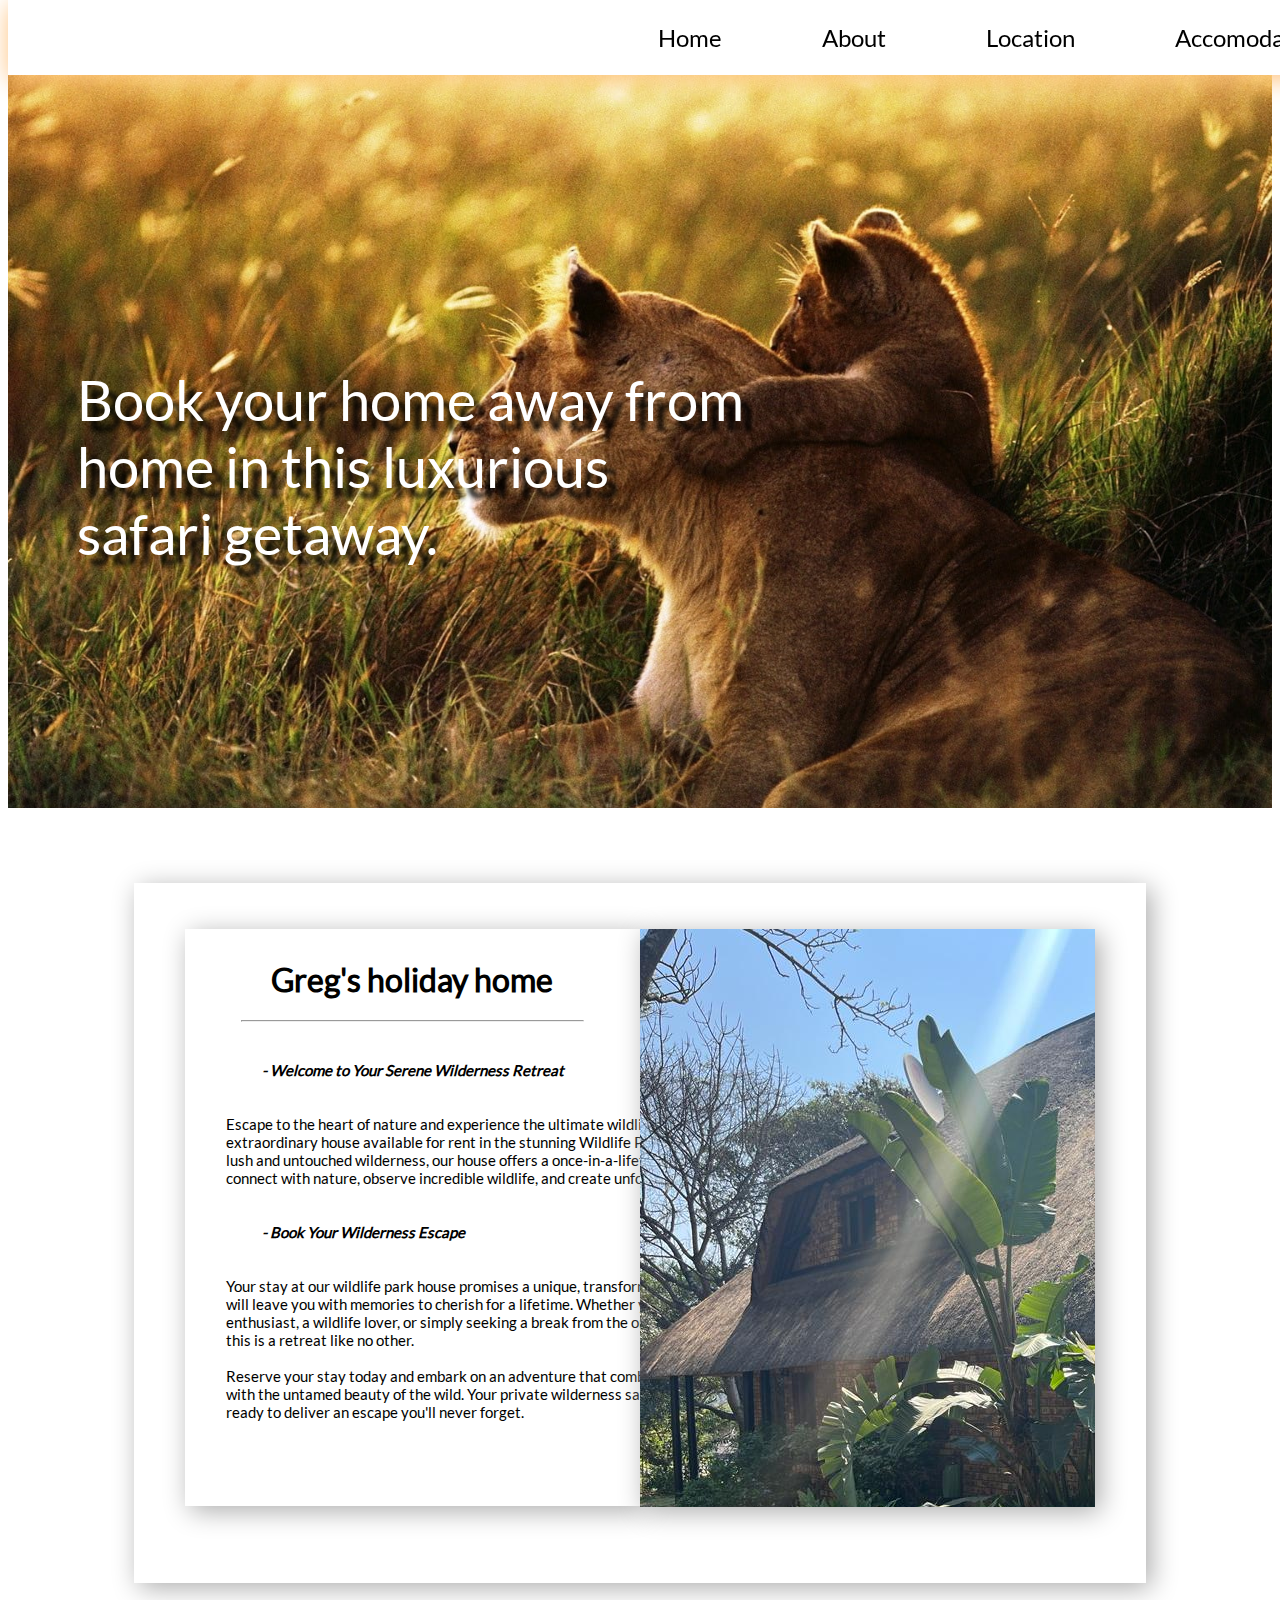
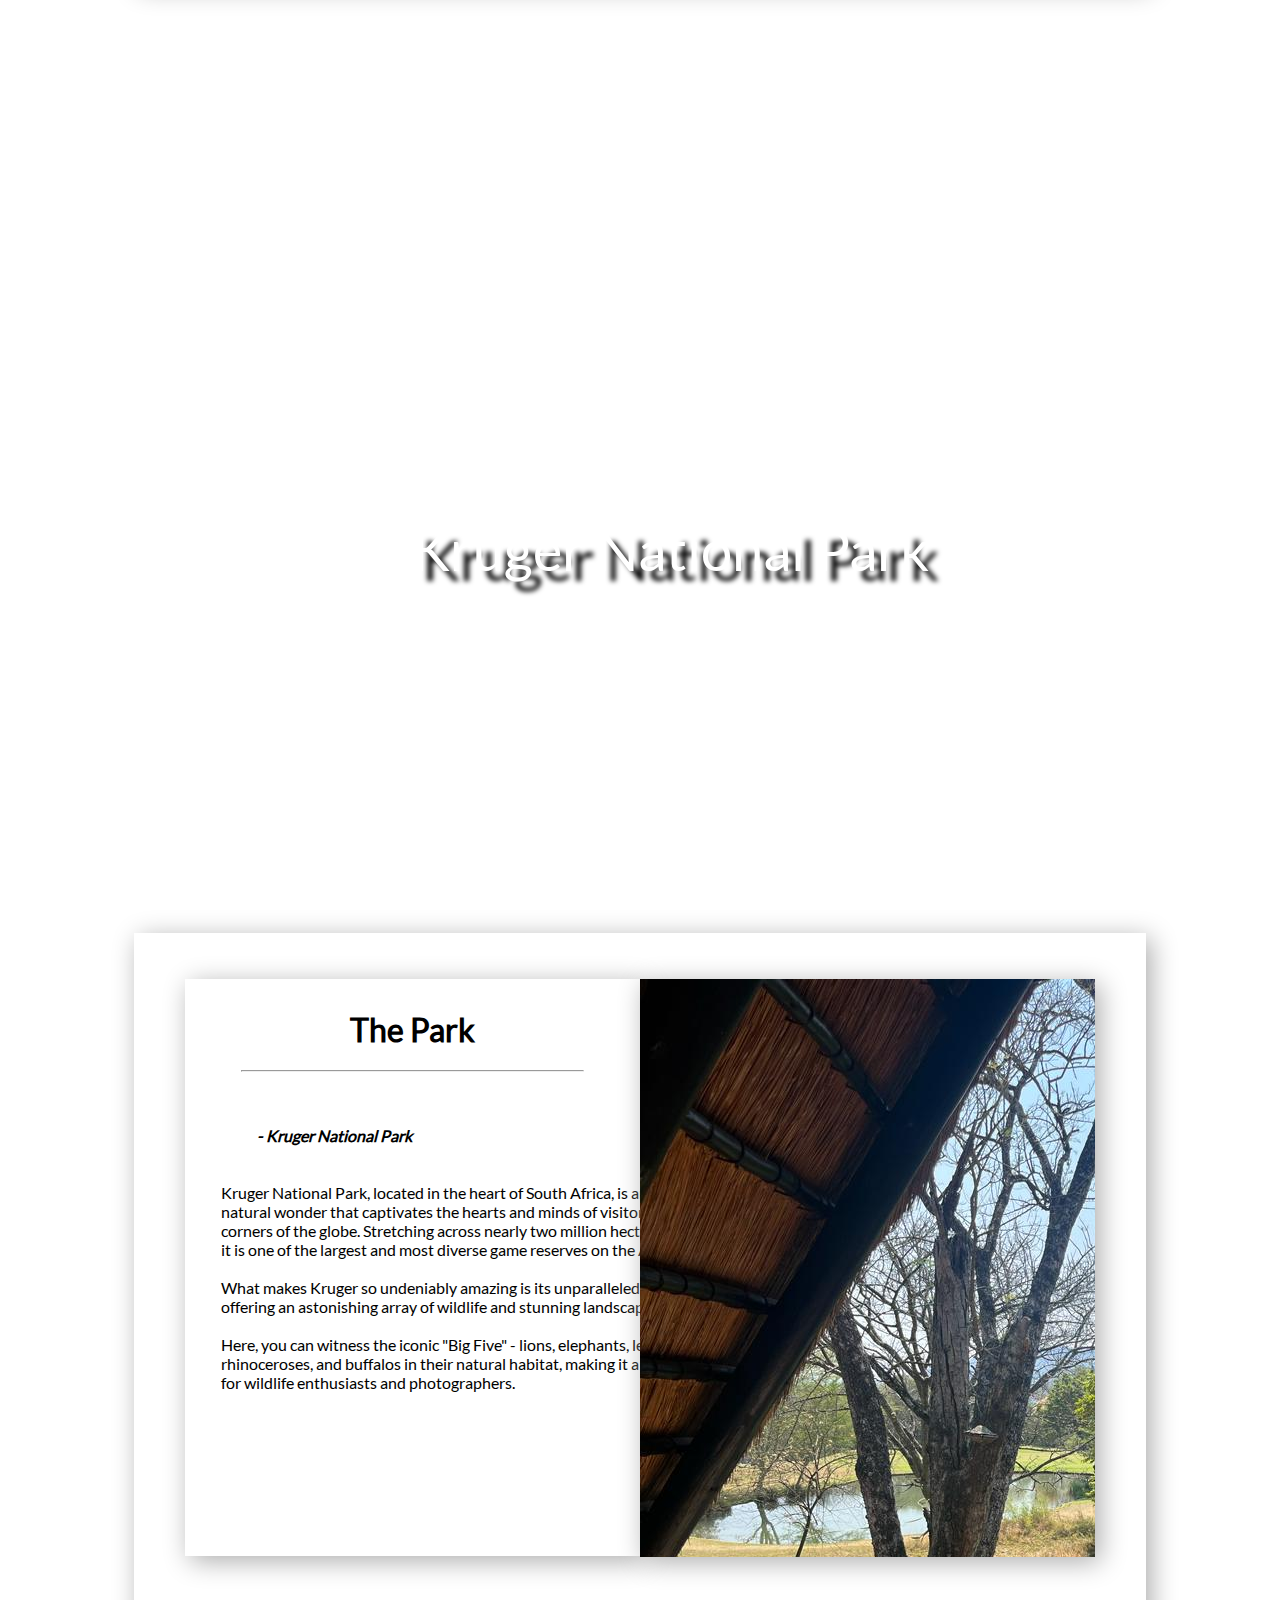
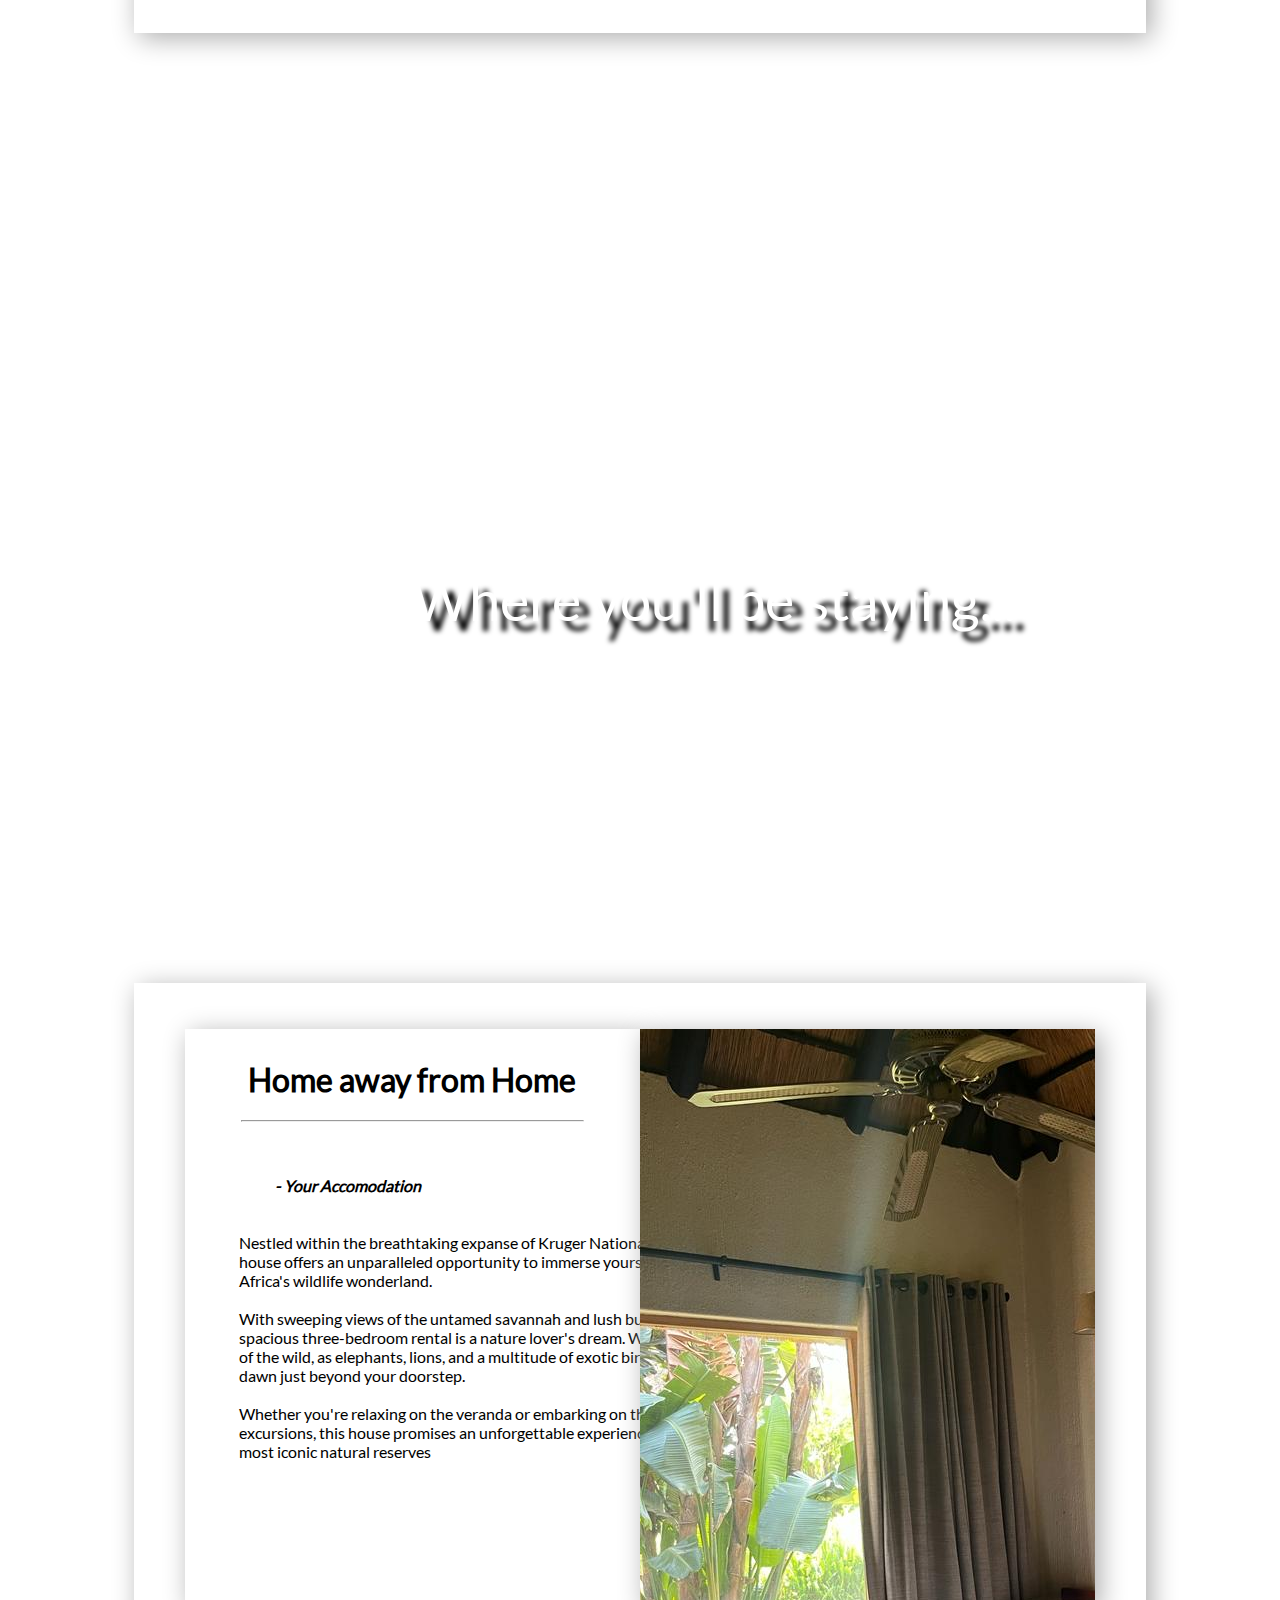
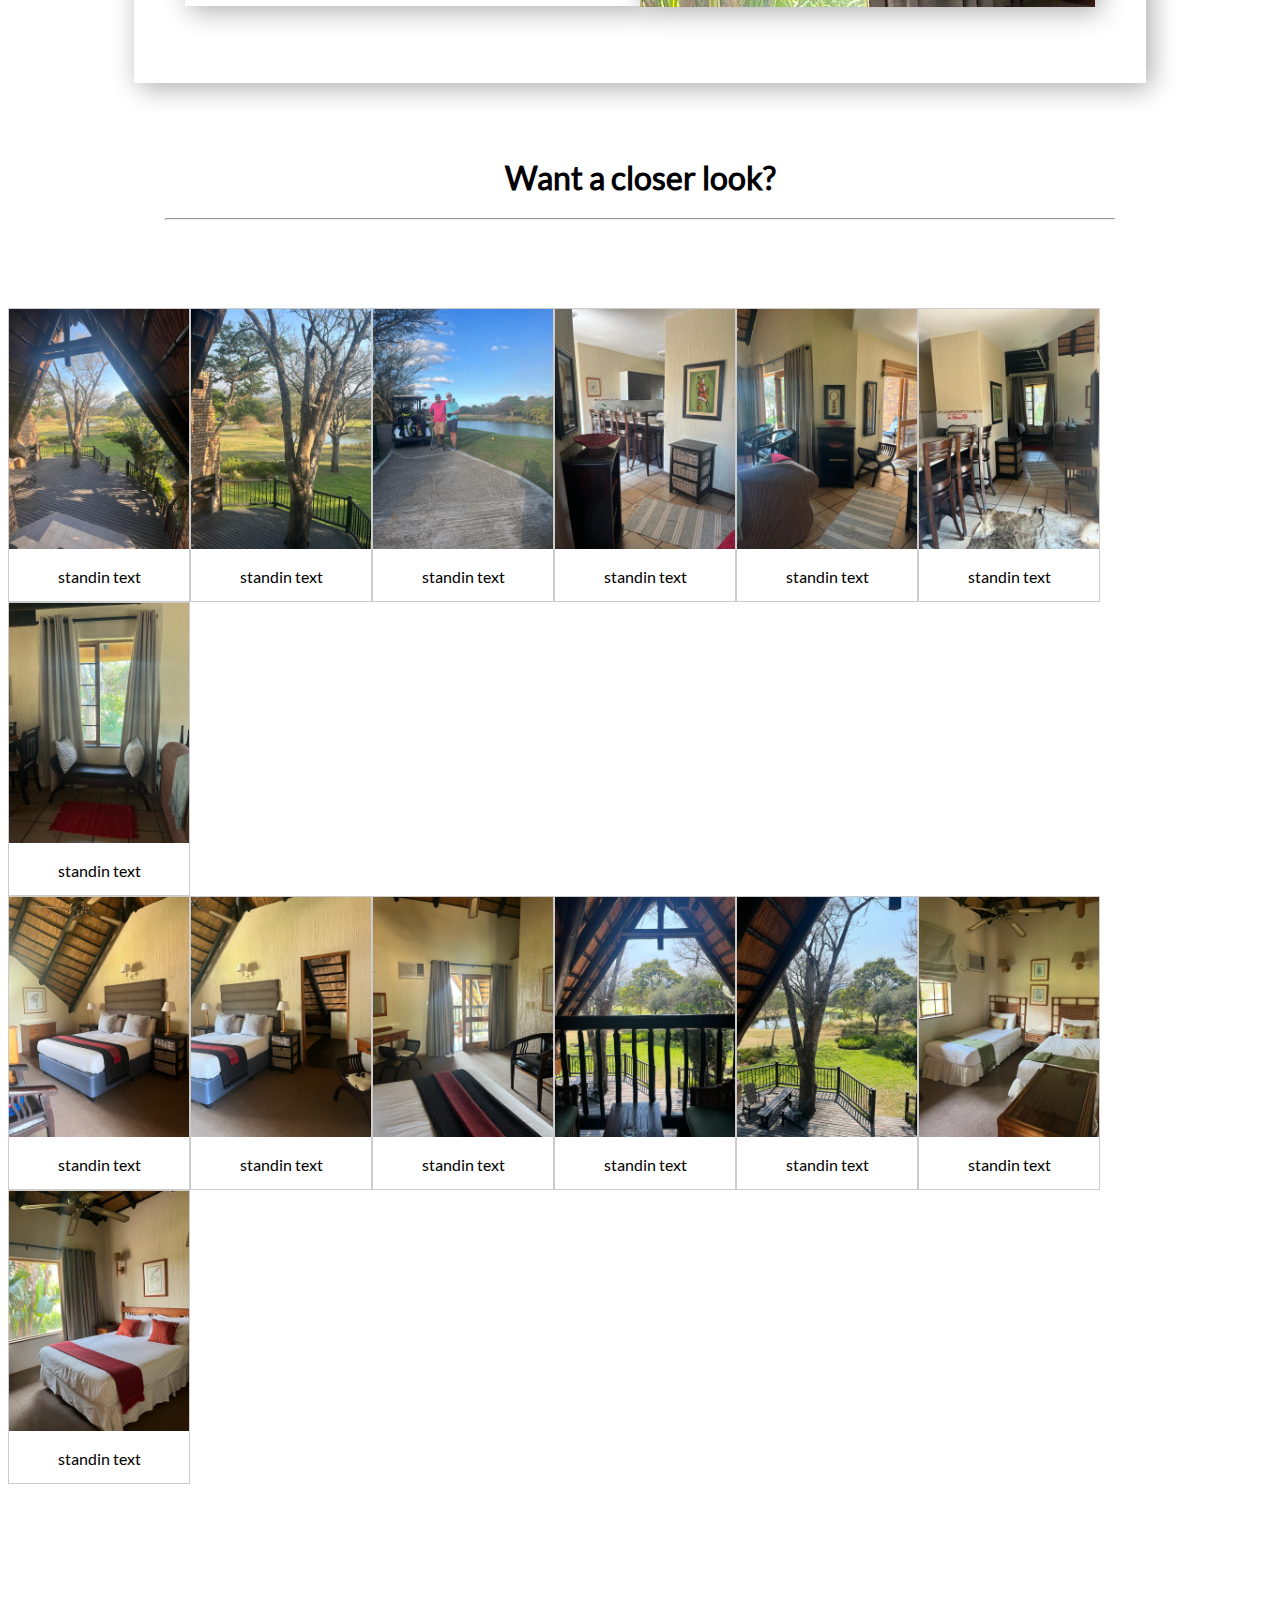
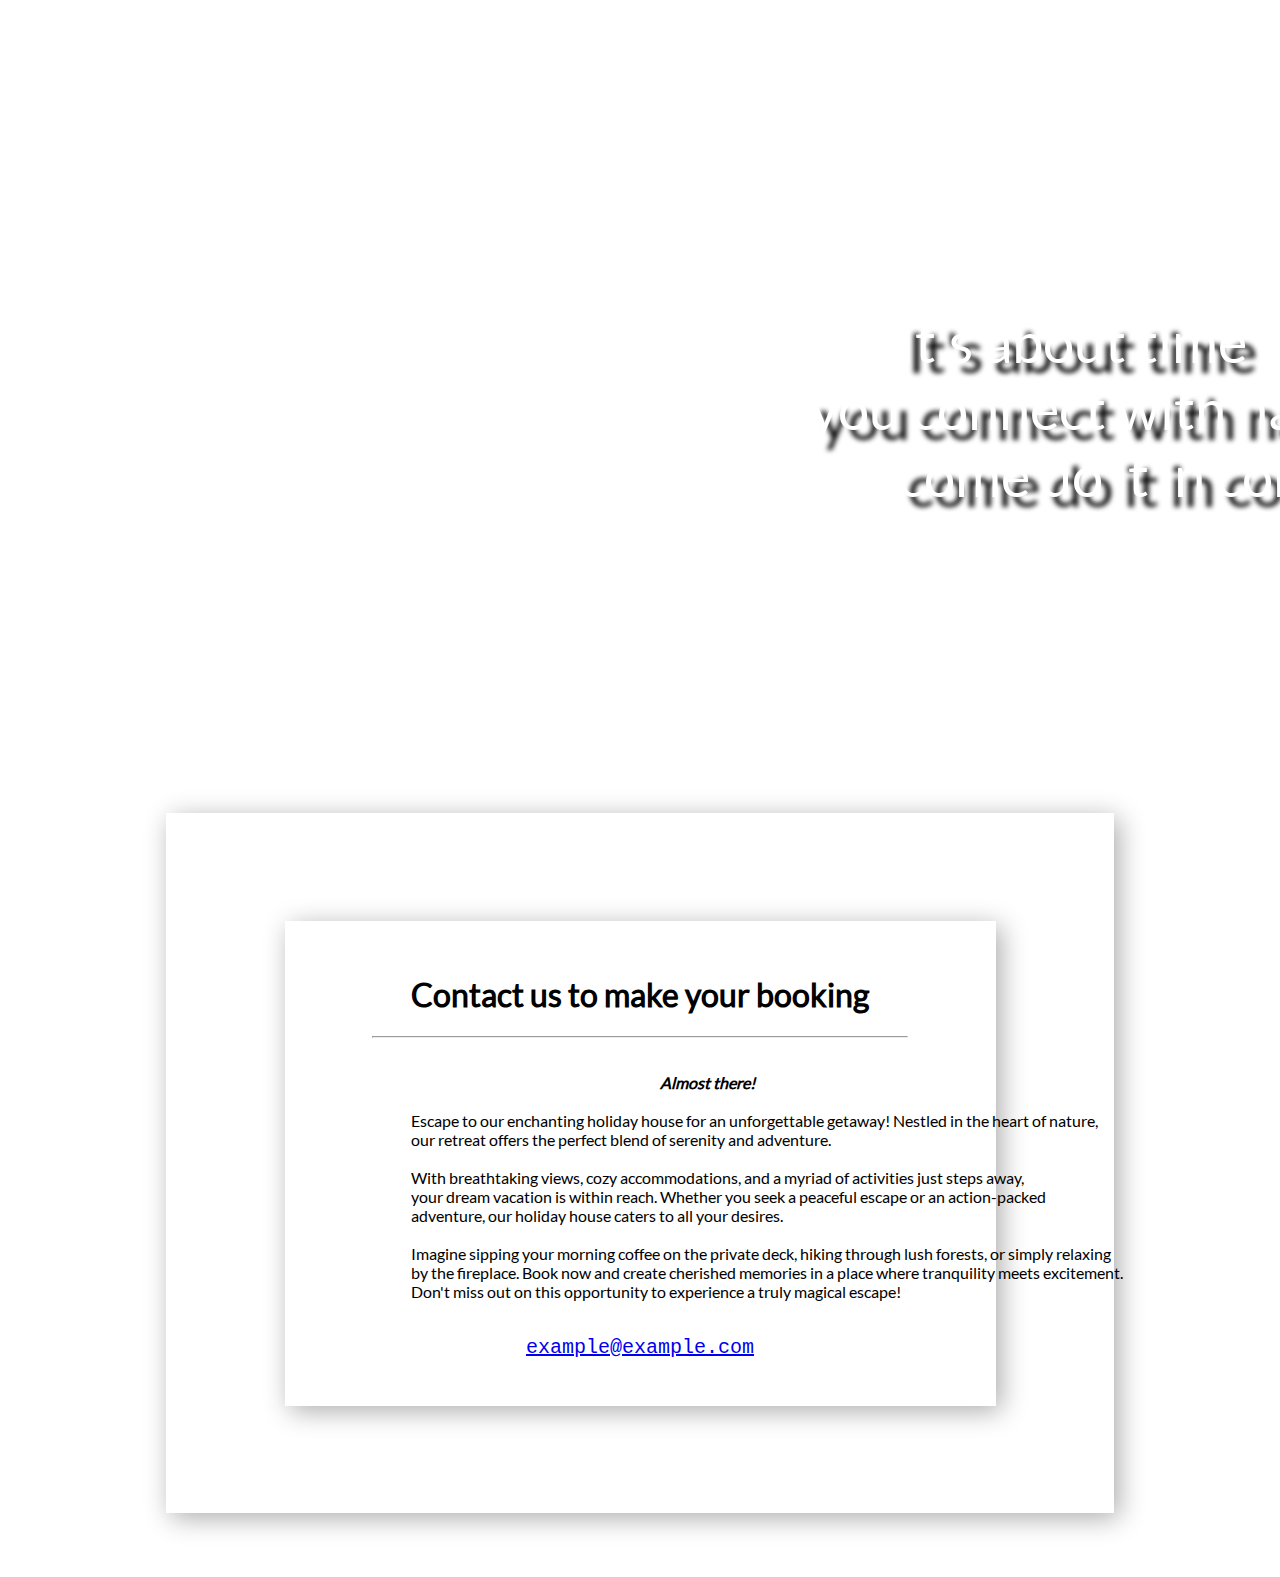
<file: index.html>
<!DOCTYPE html>
<html lang="en">
  <head>
    <link rel="stylesheet" type="text/css" href="1. home.css" />

    <meta charset="UTF-8" />
    <meta name="viewport" content="width=device-width, initial-scale=1.0" />
    <title>Greg Heath</title>
    <link rel="icon" type="image/x-icon" href="" />
  </head>
  <body>
    <a name="Home"></a>
    <nav>
      <ul>
        <li><a href="#Home">Home</a></li>
        <li><a href="#About">About</a></li>
        <li><a href="#Location">Location</a></li>
        <li><a href="#Accom">Accomodation</a></li>
        <li><a href="#Gallery">Gallery</a></li>
        <li><a href="#Book" class="book-nav">Book</a></li>
      </ul>
    </nav>
    <div class="parallax">
      <div class="hovering-text">
        <pre>
          <p>
    Book your home away from
    home in this luxurious 
    safari getaway. 
          </p>
        </pre>
      </div>
      <a name="About"></a>
    </div>
    <div class="mainContainer">
      <div class="leftMainContainer">
        <div class="leftMainHeading">
          <h1> Greg's holiday home </h1><hr />
          <p>
            <pre class="mainContainerLeftFont">
                  <i><b>- Welcome to Your Serene Wilderness Retreat</i></b>


      Escape to the heart of nature and experience the ultimate wildlife adventure with our 
      extraordinary house available for rent in the stunning Wildlife Park. Nestled amidst the 
      lush and untouched wilderness, our house offers a once-in-a-lifetime opportunity to 
      connect with nature, observe incredible wildlife, and create unforgettable memories.


                  <i><b>- Book Your Wilderness Escape</i></b>


      Your stay at our wildlife park house promises a unique, transformative experience that 
      will leave you with memories to cherish for a lifetime. Whether you're an avid nature
      enthusiast, a wildlife lover, or simply seeking a break from the ordinary, 
      this is a retreat like no other.

      Reserve your stay today and embark on an adventure that combines the comforts of home
      with the untamed beauty of the wild. Your private wilderness sanctuary awaits, 
      ready to deliver an escape you'll never forget.

            </pre>
          </p>
        </div>
        <div class="leftMainContainerPicture">
          <img src="20.jpg">
        </div>
      </div>
    </div>
    <a name="Location"></a>
    <div class="parallax3">
      <div class="hovering-text3">
        <pre>
          <p>
    Kruger National Park
          </p>
        </pre>
      </div>
    </div>
    <div class="mainContainer">
      <div class="leftMainContainer">
        <div class="leftMainHeading">
          <h1> The Park </h1><hr />
          <p>
            <pre>


                        <i><b>- Kruger National Park</b></i>


            Kruger National Park, located in the heart of South Africa, is an extraordinary 
            natural wonder that captivates the hearts and minds of visitors from all 
            corners of the globe. Stretching across nearly two million hectares, 
            it is one of the largest and most diverse game reserves on the African continent. 

            What makes Kruger so undeniably amazing is its unparalleled biodiversity, 
            offering an astonishing array of wildlife and stunning landscapes. 

            Here, you can witness the iconic "Big Five" - lions, elephants, leopards, 
            rhinoceroses, and buffalos in their natural habitat, making it a paradise
            for wildlife enthusiasts and photographers.
</pre>
          </p>
        </div>
        <div class="leftMainContainerPicture">
          <img src="13.jpg">
        </div>
      </div>
    </div>
    <a name="Accom"></a>
    <div class="parallax2">
      <div class="hovering-text2">
        <pre>
          <p>
    Where you'll be staying...
          </p>
        </pre>
      </div>
    </div>
    <div class="mainContainer">
      <div class="leftMainContainer">
        <div class="leftMainHeading">
          <h1> Home away from Home </h1><hr />
          <p>
            <pre>


                              <i><b>- Your Accomodation </b></i>


                  Nestled within the breathtaking expanse of Kruger National Park, this enchanting
                  house offers an unparalleled opportunity to immerse yourself in the heart of 
                  Africa's wildlife wonderland. 

                  With sweeping views of the untamed savannah and lush bushveld, this cozy yet 
                  spacious three-bedroom rental is a nature lover's dream. Wake up to the symphony 
                  of the wild, as elephants, lions, and a multitude of exotic birds greet the 
                  dawn just beyond your doorstep. 

                  Whether you're relaxing on the veranda or embarking on thrilling safari 
                  excursions, this house promises an unforgettable experience in one of the world's
                  most iconic natural reserves
</pre>
          </p>
        </div>
        <div class="leftMainContainerPicture">
          <img src="15.jpg">
        </div>
      </div>
    </div>
    <div class="galleryDiv">
      <a name="Gallery"></a>
      <div class="galleryHeadingDiv">
        <h1>Want a closer look?</h1>
        <hr>
      </div>
      <div class="galleryPictures">
        <div class="gallery">
          <a target="_blank" href="1.jpg">
            <img src="1.jpg" alt="Cinque Terre" width="600" height="400">
          </a>
          <div class="desc">standin text</div>
        </div>
        
        <div class="gallery">
          <a target="_blank" href="2.jpg">
            <img src="2.jpg" alt="Forest" width="600" height="400">
          </a>
          <div class="desc">standin text</div>
        </div>
        
        <div class="gallery">
          <a target="_blank" href="3.jpg">
            <img src="3.jpg" alt="Northern Lights" width="600" height="400">
          </a>
          <div class="desc">standin text</div>
        </div>

        <div class="gallery">
          <a target="_blank" href="5.jpg">
            <img src="5.jpg" alt="Cinque Terre" width="600" height="400">
          </a>
          <div class="desc">standin text</div>
        </div>
        
        <div class="gallery">
          <a target="_blank" href="6.jpg">
            <img src="6.jpg" alt="Forest" width="600" height="400">
          </a>
          <div class="desc">standin text</div>
        </div>
        
        <div class="gallery">
          <a target="_blank" href="7.jpg">
            <img src="7.jpg" alt="Northern Lights" width="600" height="400">
          </a>
          <div class="desc">standin text</div>
        </div>
        
        <div class="gallery">
          <a target="_blank" href="8.jpg">
            <img src="8.jpg" alt="Mountains" width="600" height="400">
          </a>
          <div class="desc">standin text</div>
        </div>

        <div class="galleryPictures">
          <div class="gallery">
            <a target="_blank" href="9.jpg">
              <img src="9.jpg" alt="Cinque Terre" width="600" height="400">
            </a>
            <div class="desc">standin text</div>
          </div>
          
          <div class="gallery">
            <a target="_blank" href="10.jpg">
              <img src="10.jpg" alt="Forest" width="600" height="400">
            </a>
            <div class="desc">standin text</div>
          </div>
          
          <div class="gallery">
            <a target="_blank" href="11.jpg">
              <img src="11.jpg" alt="Northern Lights" width="600" height="400">
            </a>
            <div class="desc">standin text</div>
          </div>
          
          <div class="gallery">
            <a target="_blank" href="12.jpg">
              <img src="12.jpg" alt="Mountains" width="600" height="300">
            </a>
            <div class="desc">standin text</div>
          </div>
  
          <div class="gallery">
            <a target="_blank" href="13.jpg">
              <img src="13.jpg" alt="Cinque Terre" width="600" height="400">
            </a>
            <div class="desc">standin text</div>
          </div>
          
          <div class="gallery">
            <a target="_blank" href="14.jpg">
              <img src="14.jpg" alt="Forest" width="600" height="400">
            </a>
            <div class="desc">standin text</div>
          </div>
          
          <div class="gallery">
            <a target="_blank" href="15.jpg">
              <img src="15.jpg" alt="Northern Lights" width="600" height="400">
            </a>
            <div class="desc">standin text</div>
          </div>
      </div>

      
    </div>
    <div class="parallax4">
      <div class="hovering-text4">
        <pre>
          <p>
            It's about time
    you connect with nature, 
            come do it in comfort.
          </p>
        </pre>
      </div>
    </div>
    <div class="forthInfoBox">
      <a name="Book"></a>
      <div class="forthInfoBoxText">
        <h1 class="rightMainHeading"> Contact us to make your booking </h1><hr>
        <p>
          <pre>

                                                                                                                            <i><b> Almost there!</b></i>

                                          Escape to our enchanting holiday house for an unforgettable getaway! Nestled in the heart of nature,
                                          our retreat offers the perfect blend of serenity and adventure. 

                                          With breathtaking views, cozy accommodations, and a myriad of activities just steps away, 
                                          your dream vacation is within reach. Whether you seek a peaceful escape or an action-packed 
                                          adventure, our holiday house caters to all your desires. 
                                          
                                          Imagine sipping your morning coffee on the private deck, hiking through lush forests, or simply relaxing 
                                          by the fireplace. Book now and create cherished memories in a place where tranquility meets excitement. 
                                          Don't miss out on this opportunity to experience a truly magical escape!
        </pre>
        </p>
        <div class="email">
        <a href="mailto:example@example.com" class="email">example@example.com</a>
        </div>
      </div>
    </div>
  </body>
</html>
</file>
<file: 1. home.css>
@font-face {
  font-family: "LatoRegular";
  src: url(Lato-Regular.ttf);
}

/* Slide in from left animation */
@keyframes slideInLeft {
  /* Start at 0% opacity and -100% translated to the left */
  0% {
    opacity: 0%;
    transform: translateX(-100%);
  }

  /* End at 100% opacity and 0% translated to the left */
  100% {
    opacity: 100%;
    transform: translateX(0);
  }
}

body {
  background-color: white;
  font-family: "LatoRegular", sans-serif;
}

pre {
  font-family: "LatoRegular", sans-serif;
}

/* Define navigation bar */
nav {
  background-color: #ffffff; /* Set background color */
  height: 75px; /* Set height */
  display: flex; /* Use flexbox layout */
  justify-content: space-between; /* Distribute items evenly */
  align-items: center; /* Vertically align items */
  transition: 0.5s;
  position: fixed;
  top: 0;
  width: 1904px;
  box-shadow: 0px 5px 25px rgb(255, 195, 127); /* Add box shadow */
}

/* Style the navigation bar links */
nav ul {
  list-style-type: none;
  margin: 0;
  padding: 0;
  display: flex;
  padding-left: 600px;
}

/* Navigation bar unordered list item anchor tag styles */
nav ul li a {
  color: rgb(0, 0, 0); /* Text color is white */
  text-decoration: none; /* No underline */
  transition: 0.5s; /* Transition duration is 0.5 seconds */
  padding-left: 50px;
  padding-right: 50px;
  padding-top: 15px;
  padding-bottom: 15px;
  font-size: x-large;
}

nav ul li a:hover {
  background-color: rgb(255, 195, 127);
  border: 1px solid rgb(255, 255, 255);
}

.book-nav {
  background-color: rgb(255, 195, 127);
  margin-left: 150px;
}

.book-nav:hover {
  background-color: rgb(253, 168, 70);
}

.parallax {
  background-image: url("1stPara.jpg");
  min-height: 800px;
  background-attachment: fixed;
  background-position: center;
  background-repeat: no-repeat;
  background-size: cover;
}

.hovering-text {
  margin-left: 25px;
  margin-right: 850px;
  padding-top: 200px;
  animation: 1s ease-out 0s 1 slideInLeft;
}

.hovering-text p {
  font-size: 3.5em;
  color: white;
  text-shadow: 10px 10px 5px rgb(0, 0, 0);
}

/* Main container styling */
.mainContainer {
  height: 700px; /* Set container height */
  background-color: white; /* Set background color */
  justify-content: center; /* Center items horizontally */
  margin-top: 75px; /* Add top margin */
  margin-bottom: 75px;
  box-shadow: 5px 5px 25px rgb(172, 172, 172); /* Add box shadow */
  margin-left: 10%; /* Add left margin */
  margin-right: 10%; /* Add right margin */
  transition: 0.5s;
}

.mainContainer:hover {
  box-shadow: 10px 10px 100px rgb(41, 41, 41); /* Increase box shadow size on hover */
}

.leftMainContainer {
  height: 90%;
  width: 90%;
  margin: 5%;
  display: flex;
}

.leftMainHeading {
  height: 90%;
  width: 50%;
  margin-top: 5%;
  padding-top: 10px;
  box-shadow: 5px 5px 25px rgb(172, 172, 172); /* Add box shadow */
}

hr {
  width: 75%;
}

.leftMainHeading h1 {
  text-align: center;
}

.mainContainerLeftFont {
  font-size: 15px;
  padding: 5%;
}

.leftMainContainerPicture {
  height: 91.75%;
  width: 50%;
  margin-top: 5%;
  box-shadow: 5px 5px 25px rgb(172, 172, 172); /* Add box shadow */
  overflow: hidden;
  transition: 1s;
}

.secondInfoBox {
  height: 700px; /* Set container height */
  background-color: white; /* Set background color */
  justify-content: center; /* Center items horizontally */
  margin-top: 75px; /* Add top margin */
  margin-bottom: 75px;
  box-shadow: 5px 5px 25px rgb(172, 172, 172); /* Add box shadow */
  margin-left: 10%; /* Add left margin */
  margin-right: 10%; /* Add right margin */
  transition: 0.5s;
}

.secondInfoBox:hover {
  box-shadow: 10px 10px 100px rgb(41, 41, 41); /* Increase box shadow size on hover */
}

.leftImage img {
  width: 90%;
  height: 700px;
  box-shadow: 5px 5px 25px rgb(172, 172, 172); /* Add box shadow */
  transition: 1s;
  margin-top: 11%;
  margin-left: 10%;
}

.secondInfoBoxText {
  width: 45%;
  margin: 5%;
  padding-top: 2%;
  box-shadow: 5px 5px 25px rgb(172, 172, 172); /* Add box shadow */
}

.rightMainHeading {
  text-align: center;
}

.parallax2 {
  background-image: url("2ndPara.jpg");
  min-height: 800px;
  background-attachment: fixed;
  background-position: center;
  background-repeat: no-repeat;
  background-size: cover;
}

.hovering-text2 {
  margin-left: 360px;
  margin-right: 850px;
  padding-top: 300px;
}

.hovering-text2 p {
  font-size: 3.5em;
  color: white;
  text-shadow: 10px 10px 5px rgb(0, 0, 0);
}

.book-nav2 {
  width: 250px;
  height: 60px;
  background-color: rgb(255, 195, 127);
  margin-left: 350px;
  font-size: 40px;
  text-align: center;
}

.thirdInfoBox {
  width: 90%;
  height: 100%;
  margin: auto;
  display: flex;
  margin: auto;
  box-shadow: 5px 5px 25px rgb(172, 172, 172); /* Add box shadow */
  transition: 0.5s;
  margin-top: 5%;
}

.thirdInfoBox:hover {
  box-shadow: 10px 10px 100px rgb(41, 41, 41); /* Increase box shadow size on hover */
}

.thirdInfoBoxText {
  width: 45%;
  margin: 5%;
  padding-top: 2%;
  box-shadow: 5px 5px 25px rgb(172, 172, 172); /* Add box shadow */
}

.leftImage2 img {
  width: 90%;
  height: 83%;
  box-shadow: 5px 5px 25px rgb(172, 172, 172); /* Add box shadow */
  transition: 1s;
  margin-top: 11%;
  margin-right: 5%;
}

.galleryDiv {
  width: 100%;
}

.galleryDiv h1 {
  text-align: center;
  margin-top: 5%;
}

.galleryHeadingDiv {
  height: 150px;
}

.example1 {
  width: 100%;
  height: 500px;
  overflow: hidden;
}

.example1 img {
  background-size: contain;
  background-position: center;
  height: 500px;
  width: 100%;
}

.galleryPictures {
  display: inline-block;
}

div.gallery {
  border: 1px solid #ccc;
  float: left;
  width: 180px;
}

div.gallery:hover {
  border: 2px solid rgb(255, 136, 0);
}

div.gallery img {
  width: 100%;
  height: 50%;
}

div.desc {
  padding: 15px;
  text-align: center;
}

.parallax3 {
  background-image: url("3rdPara.jpg");
  min-height: 800px;
  background-attachment: fixed;
  background-position: center;
  background-repeat: no-repeat;
  background-size: cover;
}

.hovering-text3 {
  margin-left: 360px;
  margin-right: 850px;
  padding-top: 300px;
}

.hovering-text3 p {
  font-size: 3.5em;
  color: white;
  text-shadow: 10px 10px 5px rgb(0, 0, 0);
}

.parallax4 {
  background-image: url("4thPara.jpg");
  min-height: 800px;
  background-attachment: fixed;
  background-position: center;
  background-repeat: no-repeat;
  background-size: cover;
  margin-top: 5%;
}

.forthInfoBox {
  width: 75%;
  height: 700px;
  margin: auto;
  display: flex;
  margin: auto;
  margin-top: 5%;
  box-shadow: 5px 5px 25px rgb(172, 172, 172); /* Add box shadow */
  transition: 0.5s;
  margin-bottom: 5%;
}

.forthInfoBox:hover {
  box-shadow: 10px 10px 100px rgb(41, 41, 41); /* Increase box shadow size on hover */
}

.hovering-text4 {
  margin-left: 60%;
  margin-right: 850px;
  padding-top: 200px;
}

.hovering-text4 p {
  font-size: 3.5em;
  color: white;
  text-shadow: 10px 10px 5px rgb(0, 0, 0);
}

.forthInfoBoxText {
  width: 75%;
  margin: auto;
  padding-top: 2%;
  padding-bottom: 5%;
  box-shadow: 5px 5px 25px rgb(172, 172, 172); /* Add box shadow */
}

.email {
  font-family: "Courier New", Courier, monospace;
  text-align: center;
  font-size: 20px;
}
</file>
